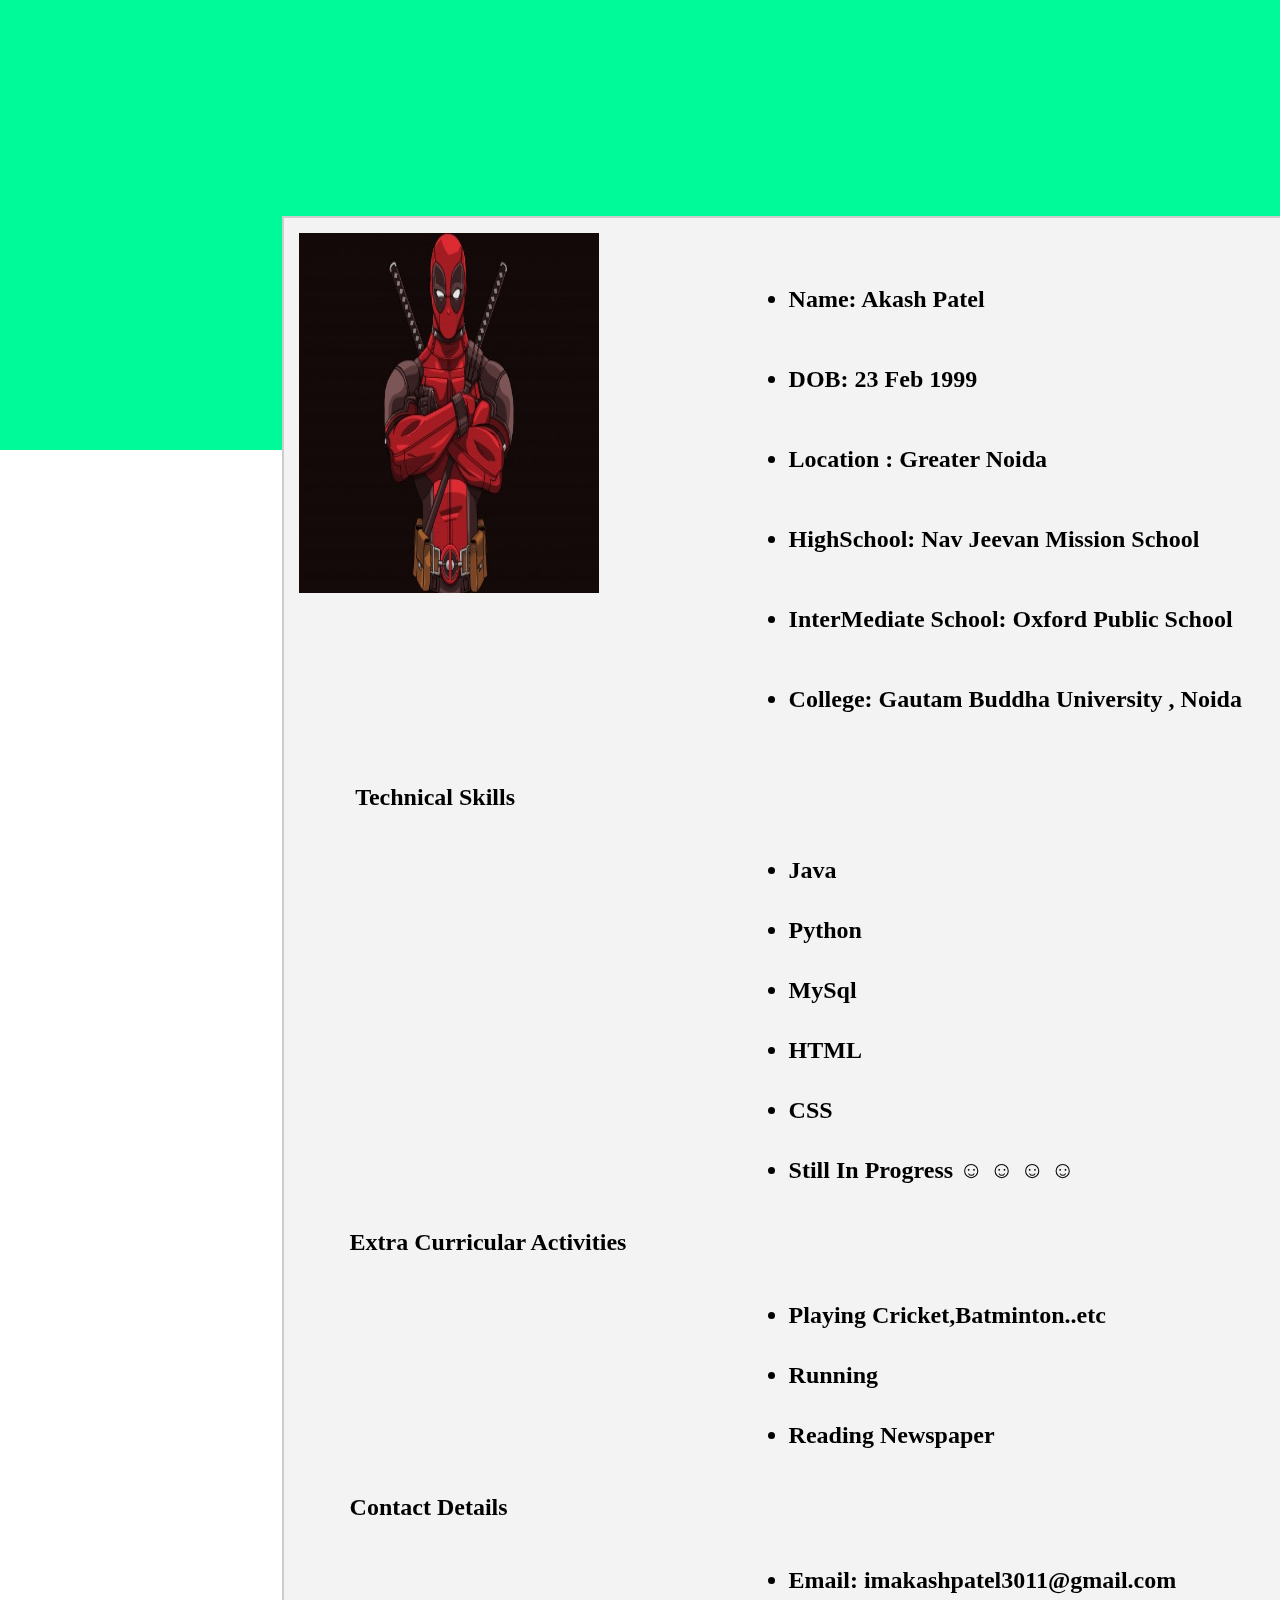
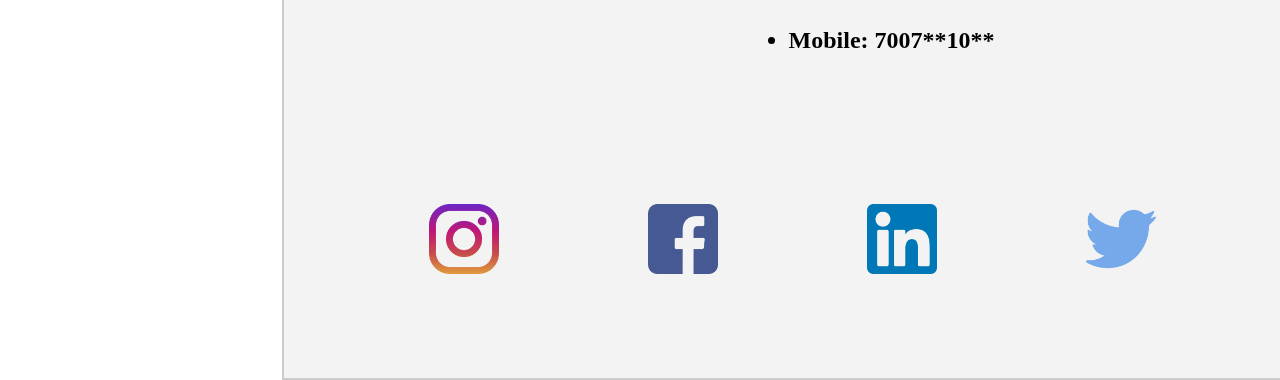
<file: index.html>
<!DOCTYPE html>
<html lang="en" dir="ltr">
  <head>
    <meta charset="utf-8">
    <title>Resume</title>
    <link rel="stylesheet" type="text/css" href="style.css">
  </head>
  <body>
    
    <div id="top" ></div>
    <div id="bottom" >
       
    </div>
    <main>
      <div class="name" id="maindiv">
        <img id="pic" src="deadpool.jpg"  align="left">
        <ul><h2>
          <li>Name: Akash Patel</li>
          <li>DOB: 23 Feb 1999</li>
          <li>Location : Greater Noida</li>
          <li>HighSchool: Nav Jeevan Mission School</li>
          <li>InterMediate School: Oxford Public School</li>
          <li>College: Gautam Buddha University ,  Noida</li>
        </h2>
      </ul>

          <p><h2> &nbsp; &nbsp; &nbsp;
              &nbsp; &nbsp; &nbsp; Technical Skills
             <ul id="Skill">
               <li>Java</li>
               <li>Python</li>
               <li>MySql</li>
               <li>HTML</li>
               <li>CSS</li>
               <li>Still In Progress &#x263a; &#x263a; 
                 &#x263a; &#x263a;</li>
             </ul></h2>
           </p>

           <p><h2>&nbsp; &nbsp; &nbsp;
              &nbsp; &nbsp; &nbsp;Extra Curricular Activities
              <ul id="Extra">
                <li>Playing Cricket,Batminton..etc</li>
                <li>Running</li>
                <li>Reading Newspaper</li>
              </ul></h2>
            </p>

           <p><h2>&nbsp; &nbsp; &nbsp;
              &nbsp; &nbsp; &nbsp;Contact Details
              <ul id="Contact">
                <li>Email: imakashpatel3011@gmail.com</li>
                <li>Mobile: 7007**10**</li>
              </ul></h2>
            </p>

            <footer id="myicon">
              <p>
              <img src="instagram.png" class="iconimg">
              <img src="facebook.png" class="iconimg">
              <img src="linkedin.png" class="iconimg">
              <img src="twitter.png" class="iconimg" >
              <img src="whatsapp.png" class="iconimg">
            </p>
            </footer>

      </div>
      
    </main>
  </body>
</html>
</file>
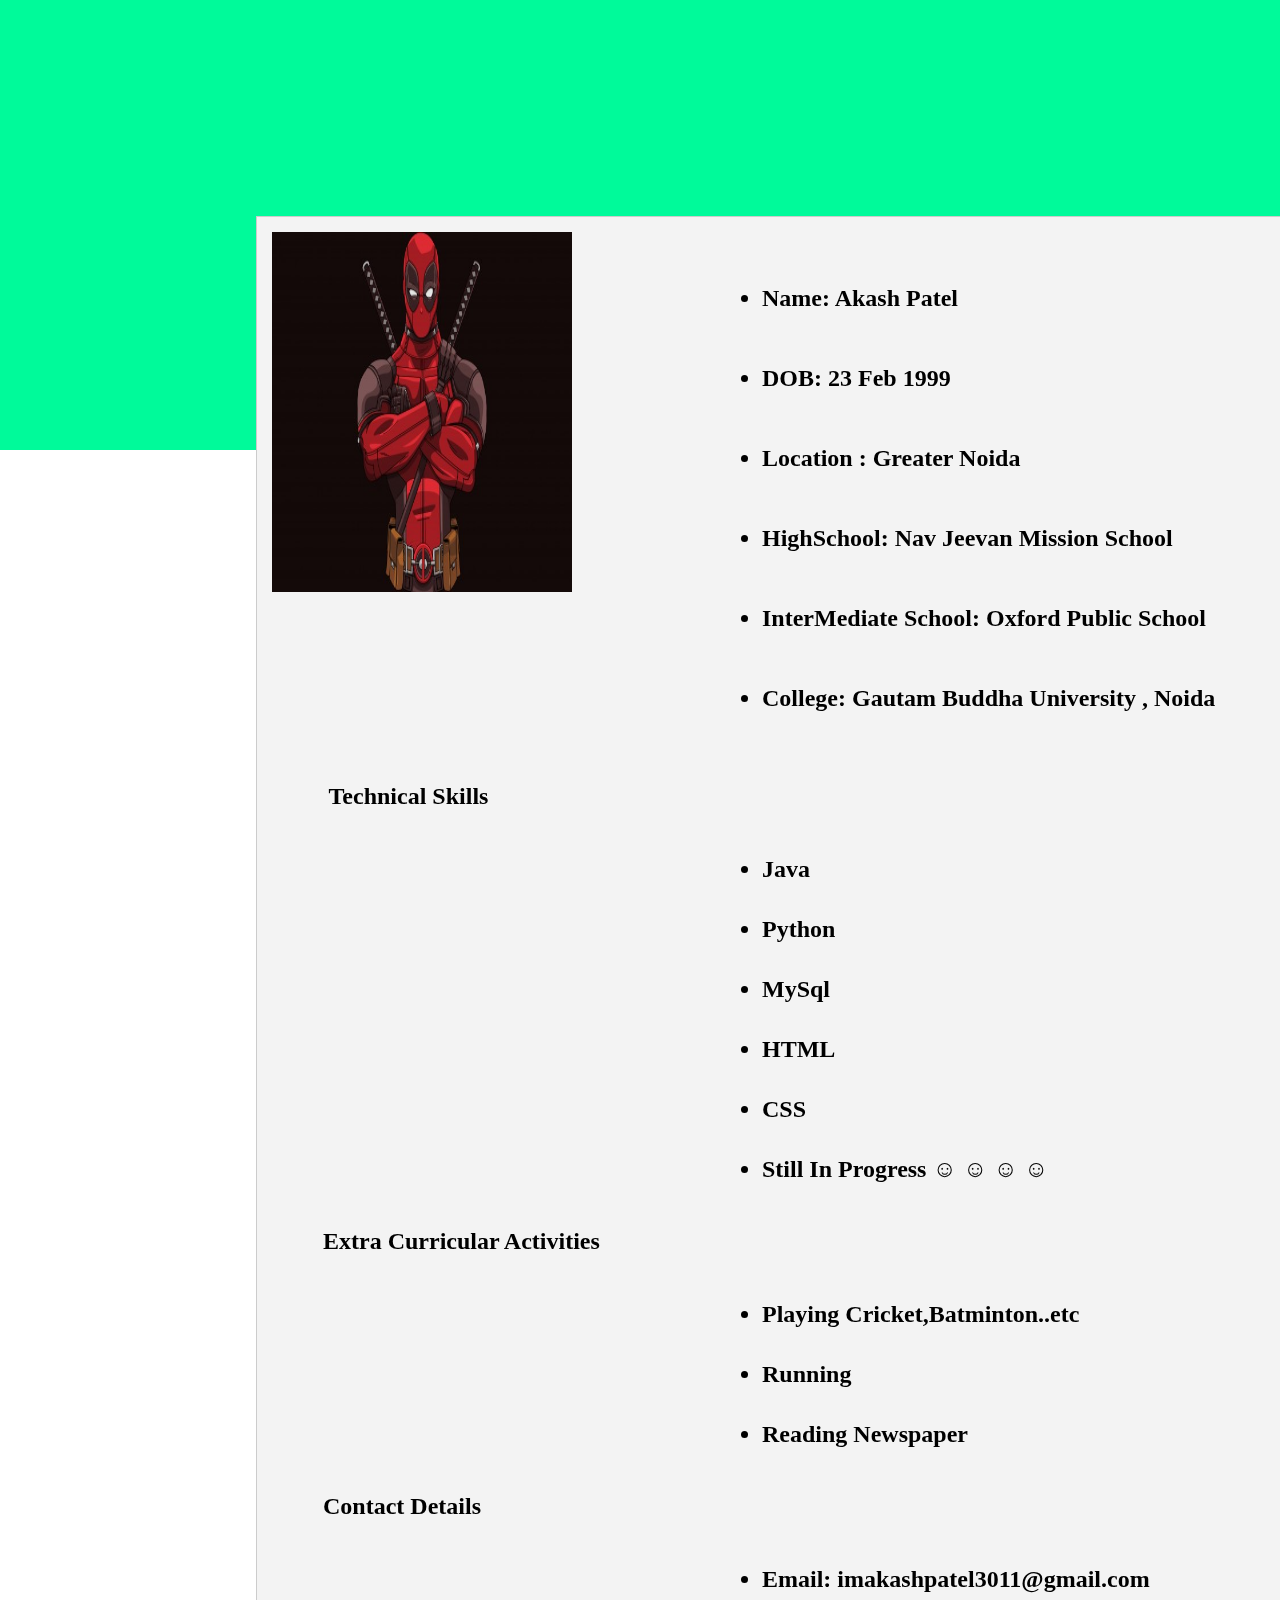
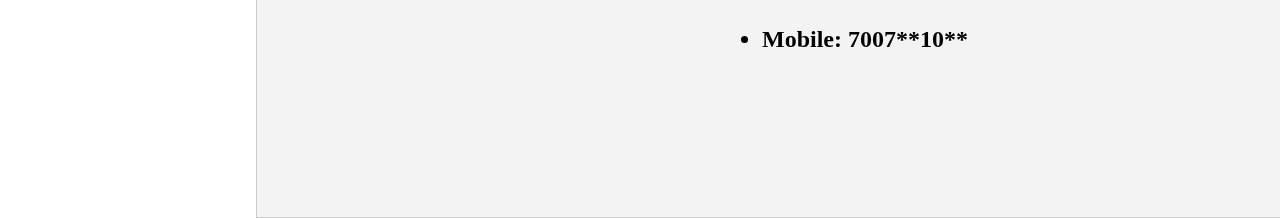
<file: Resume/index.html>
<!DOCTYPE html>
<html lang="en" dir="ltr">
  <head>
    <meta charset="utf-8">
    <title>Resume</title>
    <link rel="stylesheet" type="text/css" href="style.css">
  </head>
  <body>
    
    <div id="top" ></div>
    <div id="bottom" >
       
    </div>
    <main>
      <div class="name" id="maindiv">
        <img id="pic" src="deadpool.jpg"  align="left">
        <ul><h2>
          <li>Name: Akash Patel</li>
          <li>DOB: 23 Feb 1999</li>
          <li>Location : Greater Noida</li>
          <li>HighSchool: Nav Jeevan Mission School</li>
          <li>InterMediate School: Oxford Public School</li>
          <li>College: Gautam Buddha University ,  Noida</li>
        </h2>
      </ul>

          <p><h2> &nbsp; &nbsp; &nbsp;
              &nbsp; &nbsp; &nbsp; Technical Skills
             <ul id="Skill">
               <li>Java</li>
               <li>Python</li>
               <li>MySql</li>
               <li>HTML</li>
               <li>CSS</li>
               <li>Still In Progress &#x263a; &#x263a; 
                 &#x263a; &#x263a;</li>
             </ul></h2>
           </p>

           <p><h2>&nbsp; &nbsp; &nbsp;
              &nbsp; &nbsp; &nbsp;Extra Curricular Activities
              <ul id="Extra">
                <li>Playing Cricket,Batminton..etc</li>
                <li>Running</li>
                <li>Reading Newspaper</li>
              </ul></h2>
            </p>

           <p><h2>&nbsp; &nbsp; &nbsp;
              &nbsp; &nbsp; &nbsp;Contact Details
              <ul id="Contact">
                <li>Email: imakashpatel3011@gmail.com</li>
                <li>Mobile: 7007**10**</li>
              </ul></h2>
            </p>
          
        
        
      </div>
      
    </main>
  </body>
</html>
</file>
<file: style.css>
.name {
  position:absolute;
  top: 40%;
  left: 22%;
  /* right: 80%; */
  
  width:80em;
  height:110em;
  margin-top: -9em; /*set to a negative number 1/2 of your height*/
  /*margin-left: -15em; /*set to a negative number 1/2 of your width*/
  border: 2px solid #ccc;
  background-color: #f3f3f3;
}

#bottom{
  position: fixed;
   left: 0; 
   right: 0; 
   bottom: 0; 
   height:50%;
    background-color:white;
}

div div{
  padding: 150px;
  /* line-height: 10px; */
}

#top{
  position: fixed; 
  left: 0; 
  right: 0; 
  top: 0;
  height: 50%;
  background-color: #00FA9A  ;
}

#pic{
  /* align: center; */
  padding: 15px;
  height: 360px;
  width: 300px;
}

ul{
  /* align-content: right; */
  /* type: "none"; */
  padding: 5px;
  line-height: 80px;
  /* margin: 100px; */
}

ul li{
  margin-left: 500px;
}

p{
  /* align-items: 500px; */
  /* height: -100px; */
  line-height: 70px;
  /* padding-right: 200px; */
}

#Skill{
  padding-left: -100px;
  line-height: 60px;
}

#Contact{
  padding-left: -100px;
  line-height: 60px;
}

#Extra{
  padding-left: -100px;
  line-height: 60px;
}

#maindiv{
  box-shadow: 50px 50px 25px grey;
  margin-bottom:200px ;
  
}

.iconimg{
  
  /* text-align-last: center; */
  margin-left:55px ;
  margin-top:105px ;
  padding-left: 90px;
  height: 70px;
  width: 70px;
  
  /* border-radius: 200px; */
 
}
</file>
<file: Resume/style.css>
.name {
  position:absolute;
  top: 40%;
  left: 20%;
  width:80em;
  height:100em;
  margin-top: -9em; /*set to a negative number 1/2 of your height*/
  /*margin-left: -15em; /*set to a negative number 1/2 of your width*/
  border: 1px solid #ccc;
  background-color: #f3f3f3;
}

#bottom{
  position: fixed;
   left: 0; 
   right: 0; 
   bottom: 0; 
   height:50%;
    background-color:white;
}

div div{
  padding: 150px;
  /* line-height: 10px; */
}

#top{
  position: fixed; 
  left: 0; 
  right: 0; 
  top: 0;
  height: 50%;
  background-color: #00FA9A  ;
}

#pic{
  /* align: center; */
  padding: 15px;
  height: 360px;
  width: 300px;
}

ul{
  /* align-content: right; */
  /* type: "none"; */
  padding: 5px;
  line-height: 80px;
  /* margin: 100px; */
}

ul li{
  margin-left: 500px;
}

p{
  /* align-items: 500px; */
  /* height: -100px; */
  line-height: 70px;
  /* padding-right: 200px; */
}

#Skill{
  padding-left: -100px;
  line-height: 60px;
}

#Contact{
  padding-left: -100px;
  line-height: 60px;
}

#Extra{
  padding-left: -100px;
  line-height: 60px;
}

#maindiv{
  box-shadow: 50px 50px 25px grey;
}
</file>
